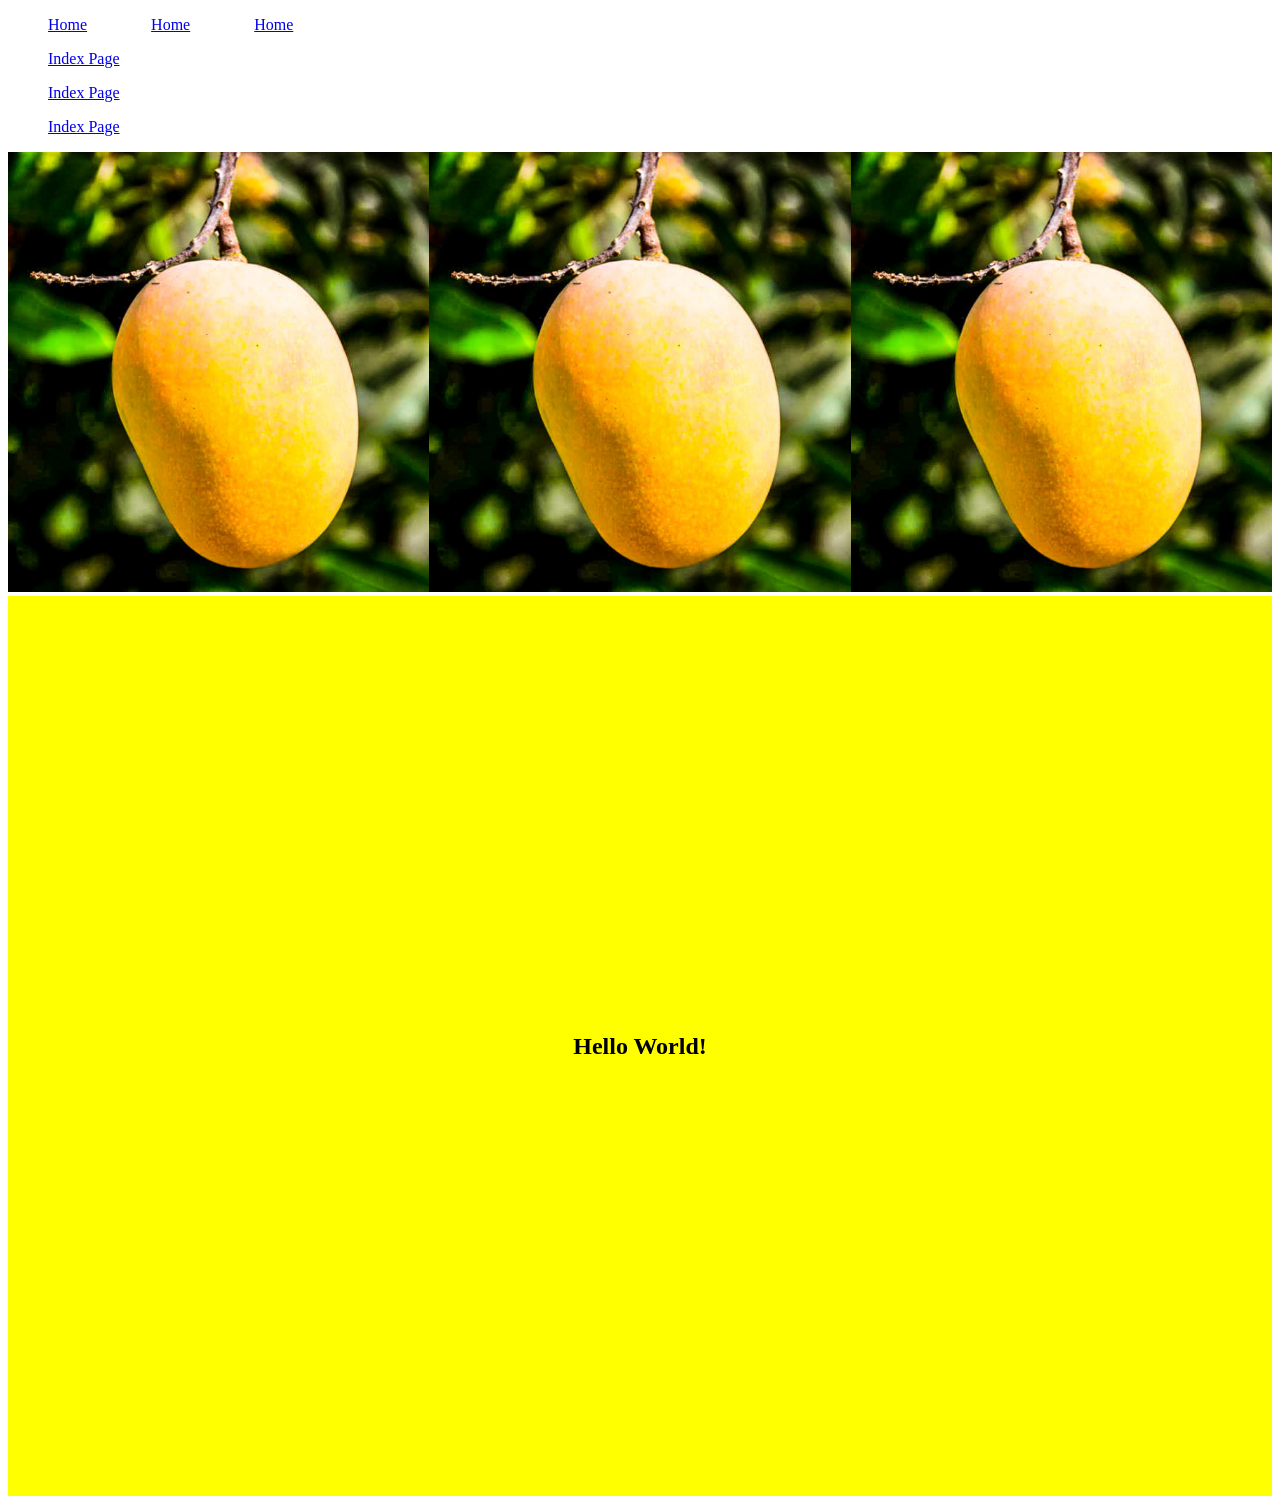
<file: html/flexbox1.html>
<!DOCTYPE html>
<html lang="en">
<head>
    <meta charset="UTF-8">
    <meta name="viewport" content="width=device-width, initial-scale=1.0">
    <title>Document</title>
    <link rel="stylesheet" href="../css/style1.css">
</head>
<body>
    <nav>
        <ul>
            
            <li><a href="../index.html">Home</a></li>
            <li><a href="../index.html">Home</a></li>
            <li><a href="../index.html">Home</a></li>
        </ul>
        
    </nav>
    <div class="vertical">
                <ul>
                    <li><a href="../index.html">Index Page</a></li>
                    <li><a href="../index.html">Index Page</a></li>
                    <li><a href="../index.html">Index Page</a></li>
                </ul>
    </div>
    <div class="pane">
        <div class="card">
            <img class="mango" src="../images/Hapus_Mango.jpg" alt="Hapus Mango">
        </div>
        <div class="card">
            <img class="mango" src="../images/Hapus_Mango.jpg" alt="Hapus Mango">
        </div>
        <div class="card">
            <img class="mango" src="../images/Hapus_Mango.jpg" alt="Hapus Mango">
        </div>
    </div>
    <main>
        <h2>Hello World!</h2>
    </main>
</body>
</html>
</file>
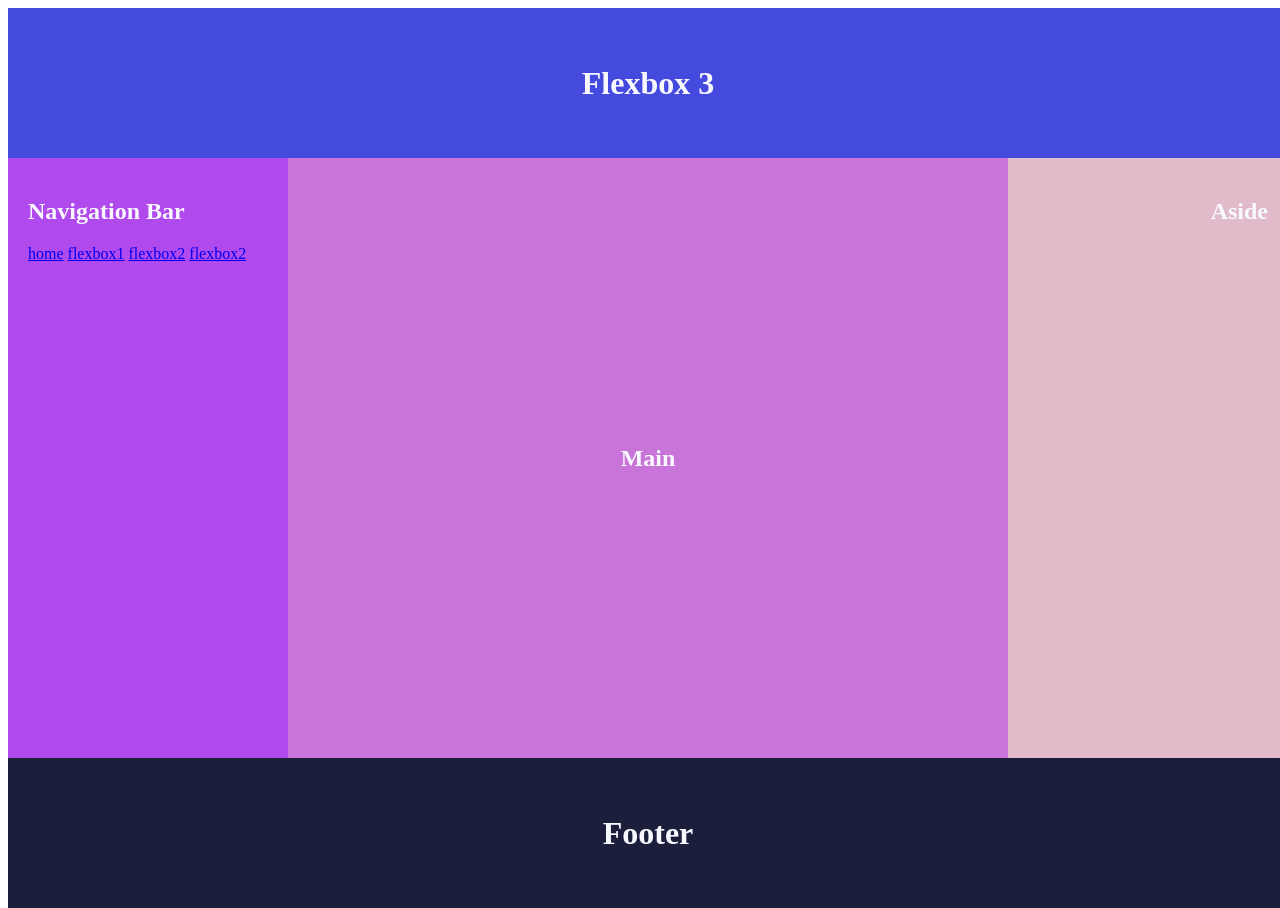
<file: html/flexbox3.html>
<!DOCTYPE html>
<html lang="en">
<head>
    <meta charset="UTF-8">
    <meta name="viewport" content="width=device-width, initial-scale=1.0">
    <title>Document</title>
    <link rel="stylesheet" href="../css/style3.css">
</head>
<body>
    <div class="container">
        <header><h1>Flexbox 3</h1></header>
        <div class="center">
            <nav>
                <h2>Navigation Bar</h2>
                <a href="../index.html">home</a>
                <a href="flexbox1.html">flexbox1</a>
                <a href="flexbox2.html">flexbox2</a>
                <a href="flexbox3.html">flexbox2</a>
            </nav>
            <main><h2>Main</h2></main>
            <aside><h2>Aside</h2></aside>
        </div>
        <footer><h1>Footer</h1></footer>
    </div>
</body>
</html>
</file>
<file: css/style1.css>
html, body{
    height: 100%
}
main{
    background-color: yellow;
    min-height: 100%;
    display: flex;
    flex-direction: row;
    justify-content: center;
    align-items: center;
}
nav ul{
    display: flex;
    flex-direction: row;
    gap: 64px;
    list-style-type: none;
}
.vertical ul{
    display: flex;
    flex-direction: column;
    gap: 16px;
    list-style-type: none;
}
.pane{
    display:flex;
    flex-direction: row;
}
.card{
    flex: 1;
}
.mango{
    width:100%;
}
</file>
<file: css/style3.css>
header{
    background-color: #454ADE;
}
footer{
    background-color: #1B1F3B;
}
nav{
    background-color: #B14AED;
}
main{
    background-color: #C874D9;
}
aside{
    background-color: #E1BBC9;
}
body, html{
    height: 100%;
    width: 100%;
}
.container{
    /* min-height: 100%; */
    display: flex;
    flex-direction: column;
    height: 100vh;
}
header, footer{
    flex: 0 0 150px;
    display: flex;
    justify-content: center;
    align-items: center;
}
.center{
    /* min-height: 100px; */
    flex: 1;
    display: flex;
    flex-direction: row;
    align-items: stretch;
    justify-content: center;
}
nav, aside{
    flex: 1;
    padding: 20px;
    /* display: flex;
    justify-content: center;
    align-items: center; */
}
aside{
    display: flex;
    justify-content: right;
}
main{
    flex: 3;
    display: flex;
    justify-content: center;
    align-items: center;
}
h1, h2{
    color: ghostwhite;
}
</file>
